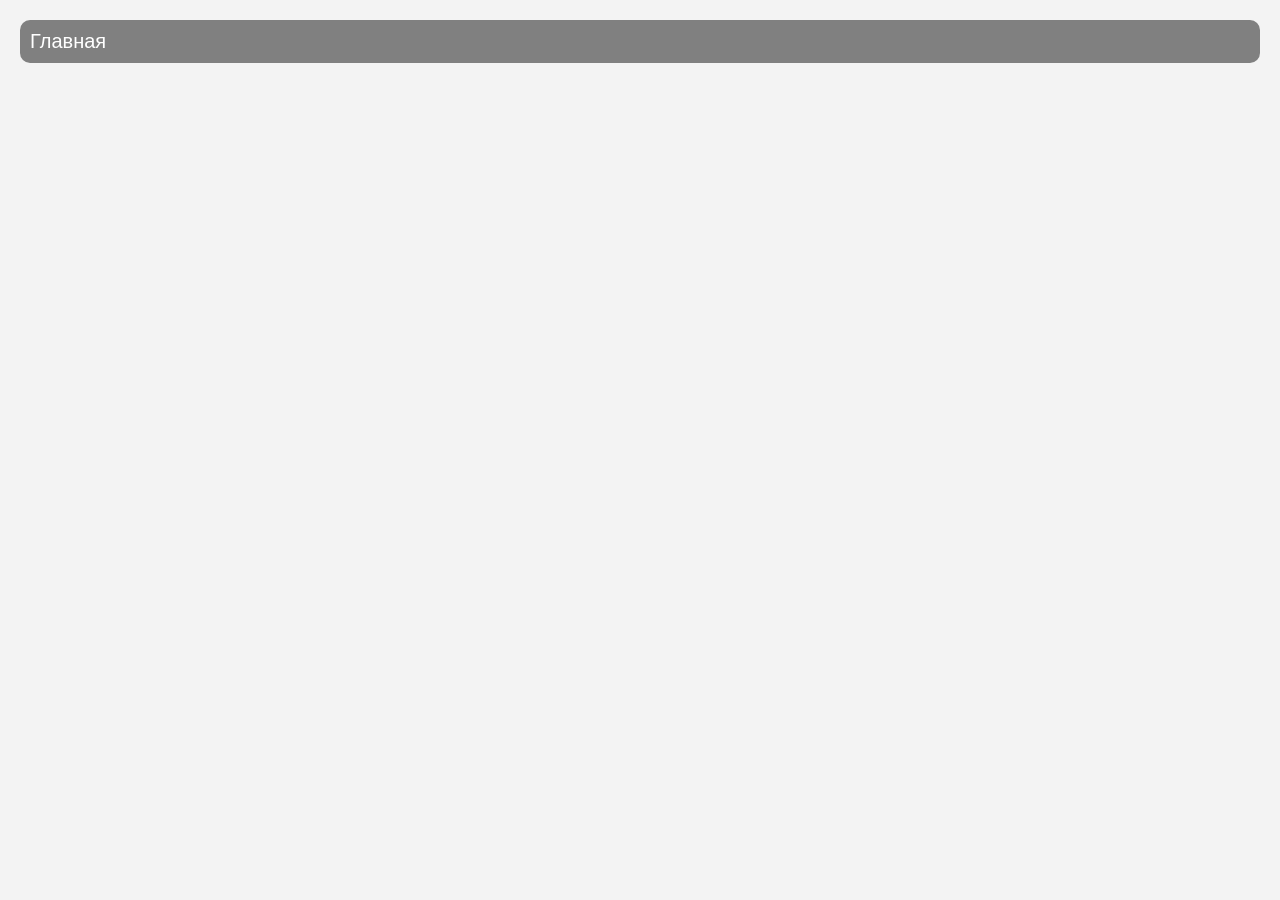
<file: dev/index.html>
<!DOCTYPE html>
<html lang="ru">

<head>
	<meta charset="UTF-8">
	<meta name="viewport" content="width=device-width, initial-scale=1.0">
	<title>Ссылки на страницы</title>

	<style>
		body {
			padding: 20px;
			margin: 0;
			border: 0;
			box-sizing: border-box;
			background-color: #f3f3f3;
		}

		a {
			margin-bottom: 10px;
			display: block;
			padding: 10px;
			border-radius: 10px;
			background-color: gray;
			color: white;
			font-size: 20px;
			text-decoration: none;
			font-family: Arial, Helvetica, sans-serif;
		}
	</style>
</head>

<body>
	<a href="/main.html">Главная</a>
	
</body>

</html>
</file>
